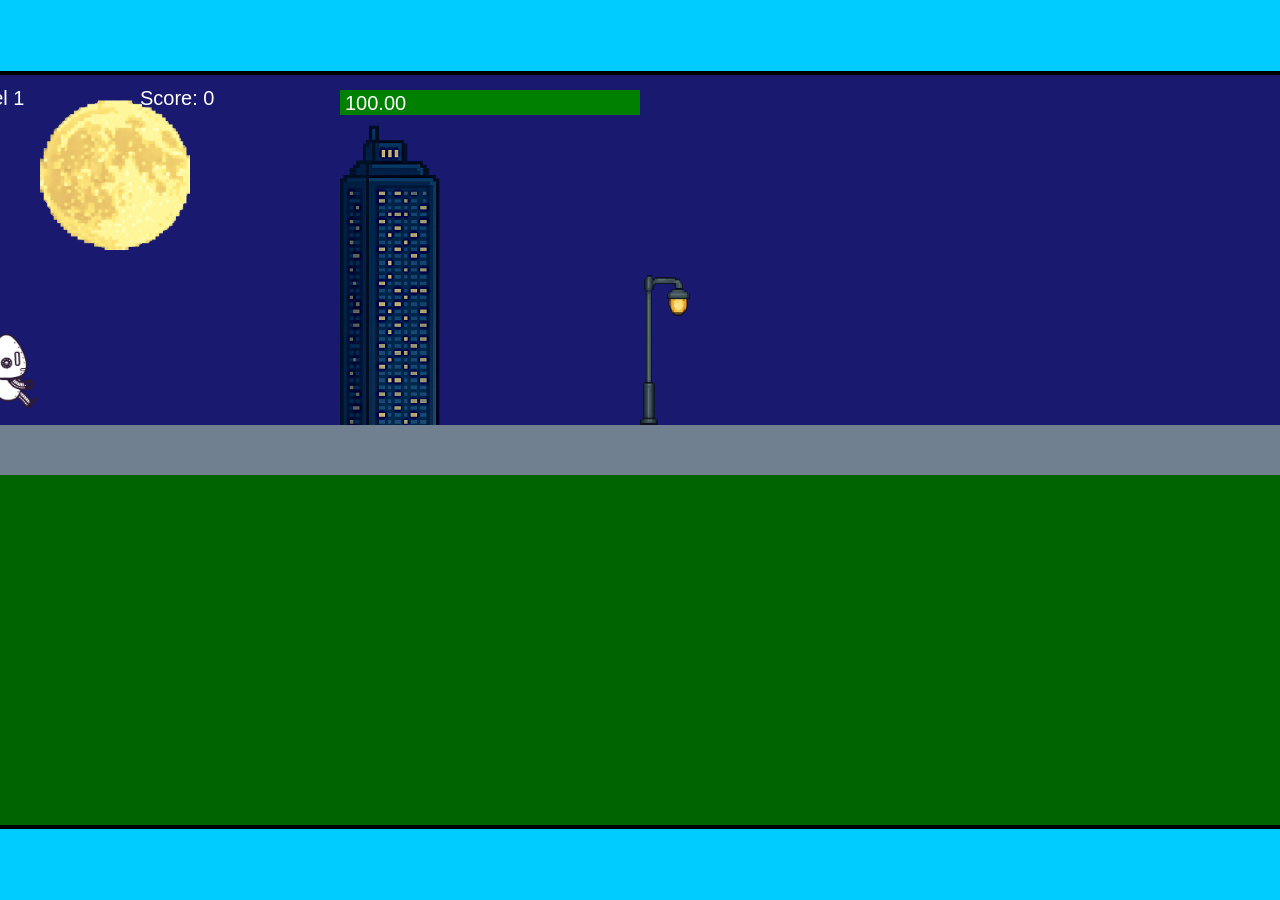
<file: fsd-projects/runtime/index.html>
<!DOCTYPE html>
<html lang="en">
  <head>
    <meta charset="UTF-8" />
    <meta name="viewport" content="width=device-width, initial-scale=1.0" />
    <title>Runtime Neo</title>
    <link rel="stylesheet" href="runtime.css" />
    <script src="https://code.jquery.com/jquery-3.1.0.js"></script>
    <script src="setup.js"></script>
    <script src="levels.js"></script>
    <script src="scenery.js"></script>
    <script src="student.js"></script>
    <script src="main.js"></script>
  </head>
  <body id="body">
    <canvas id="gameCanvas" width="1400" height="750"></canvas>
    <img id="player" src="images/halle.png" />
    <img id="projectile" src="images/projectile.png" />
    <img id="basicPlatform" src="images/interactable/basicPlatform.png" />
    <img id="spikes" src="images/interactable/spikes.png" />
    <img id="bug" src="images/interactable/bug.png" />
    <img id="healthUp" src="images/interactable/healthUp.png" />
    <img id="flag" src="images/interactable/flag.png" />
    <img id="moon" src="images/backgrounds/moon.png" />
    <img id="building" src="images/backgrounds/building.png" />
    <img id="lamp" src="images/backgrounds/lamp.png" />
  </body>
</html>
</file>
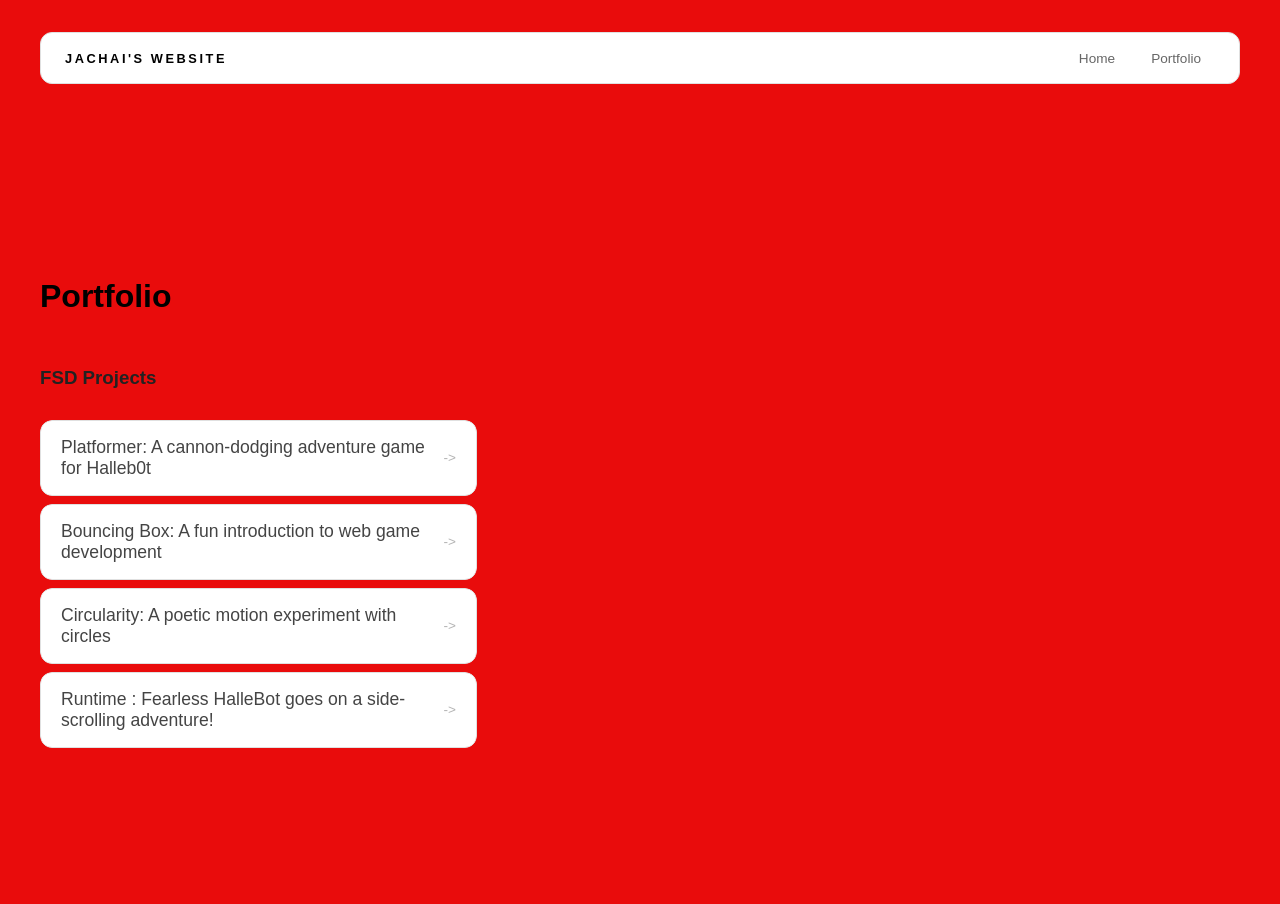
<file: portfolio.html>
<!DOCTYPE html>
<html>
 <head>
   <title>Jachai's Website</title>
    <link rel="stylesheet" href="style.css" />
 </head>


 <body>
   <!-- All content goes here -->
   <div id="all-contents">
      <nav>
       <h1>Jachai's Website</h1>
       <ul id="nav-ul">
         <li class="nav-li">
 <a href="index.html">Home</a>
</li>
<li class="nav-li">
 <a href="portfolio.html">Portfolio</a>
</li>
</ul>
</nav>


 <main>
<div class="content">
   <h1>Portfolio</h1>
   <h3>FSD Projects</h3>
   <ul id="portfolio">
<li>
 <a href="fsd-projects/platformer/">Platformer: A cannon-dodging adventure game for Halleb0t</a>
</li>
<li>
 <a href="fsd-projects/bouncing-box/">Bouncing Box: A fun introduction to web game development</a>
</li>
<li>
 <a href="fsd-projects/circularity/">Circularity: A poetic motion experiment with circles</a>
</li>
<li>
<a href="fsd-projects/runtime/">Runtime : Fearless HalleBot goes on a side-scrolling adventure!</a>
</li>
   </ul>


   <!-- ASD Projects will go here -->


 </div>
 </main>
   </div>
 </body>
</html>
</file>
<file: fsd-projects/runtime/runtime.css>
/* runtime.css */
/* Styles for Runtime Neo auto-runner game */

img {
  display: none;
}

#gameCanvas {
  position: absolute;
  border: 4px solid #000;
  top: 50%;
  left: 50%;
  transform: translate(-50%, -50%);
}

body {
  margin: 0;
  background-color: #00ccff;
  font-family: Arial, sans-serif;
  text-align: center;
  overflow: hidden;
}
</file>
<file: style.css>
* {
 box-sizing: border-box;
}


body {
 margin: 0;
 background: #947706;
 color: #222;
 font-family: "Helvetica Neue", Arial, sans-serif;
}


#all-contents {
 max-width: 1500px;
 min-height: 100vh;
 margin: 0 auto;
 padding: 32px 40px;
}
* {
box-sizing: border-box;
}








body {
margin: 0;
background: #e90c0c;
color: #222;
font-family: "Helvetica Neue", Arial, sans-serif;
}








#all-contents {
max-width: 1500px;
min-height: 100vh;
margin: 0 auto;
padding: 32px 40px;
}
main {
display: grid;
grid-template-columns: minmax(220px, 1fr) minmax(420px, 1.6fr);
align-items: center;
min-height: calc(100vh - 160px);
gap: clamp(32px, 5vw, 80px);
}
.sidebar {
width: 100%;
}
.content {
display: flex;
flex-direction: column;
align-items: flex-start;
gap: 12px;
}
h2 {
margin: 0;
font-size: clamp(4rem, 10vw, 7rem);
line-height: 0.9;
font-weight: 900;
letter-spacing: -0.04em;
text-transform: uppercase;
color: #000;








}
.content > p {
margin: 0;
color: #999;
font-size: 0.9rem;
text-transform: uppercase;
letter-spacing: 0.15em;
line-height: 1.4;
}
#interests {
margin-top: 32px;
width: 100%;
}
#interests h3 {
margin: 0 0 12px;
font-size: 0.75rem;
font-weight: 700;
text-transform: uppercase;
letter-spacing: 0.2em;
color: #aaa;
}
#interests ul {
list-style: none;
margin: 0;
padding: 0;
display: flex;
flex-wrap: wrap;
gap: 8px;
}
#interests li {
color: #555;
font-size: 1rem;
font-weight: 600;
padding: 10px 20px;
background: #fff;
border: 1px solid #ddd;
border-radius: 100px;
transition:
background 0.25s ease,
color 0.25s ease,
transform 0.25s ease;
cursor: default;
}
#interests li:hover {
background: #000;
color: #fff;








border-color: #000;
transform: translateY(-2px);
}
.sidebar-img {
width: 100%;
max-width: 760px;
aspect-ratio: 3 / 4;
object-fit: cover;
display: block;
border-radius: 16px;
filter: grayscale(100%);
box-shadow: 0 8px 30px rgba(0, 0, 0, 0.12);
transition:
filter 0.4s ease,
transform 0.4s ease,
box-shadow 0.4s ease;
}
.sidebar-img:hover {
filter: grayscale(0%);
transform: translateY(-4px);
box-shadow: 0 16px 40px rgba(0, 0, 0, 0.18);
}
nav {
display: flex;
justify-content: space-between;
align-items: center;
margin-bottom: 48px;
padding: 16px 24px;
background: #fff;
border: 1px solid #e0e0e0;
border-radius: 12px;
}
nav h1 {
margin: 0;
font-size: 0.8rem;
font-weight: 700;
text-transform: uppercase;
letter-spacing: 0.2em;
color: #000;
}
#nav-ul {
list-style: none;
display: flex;
gap: 8px;
margin: 0;
padding: 0;
}
.nav-li a {
color: #666;
text-decoration: none;
font-size: 0.85rem;
font-weight: 500;
padding: 6px 14px;
border-radius: 8px;
transition:
background 0.25s ease,
color 0.25s ease;
}
.nav-li a:hover {
background: #000;
color: #fff;
}
* {
box-sizing: border-box;
}








body {
margin: 0;
background: #e90c0c;
color: #222;
font-family: "Helvetica Neue", Arial, sans-serif;
}








#all-contents {
max-width: 1500px;
min-height: 100vh;
margin: 0 auto;
padding: 32px 40px;
}
main {
display: grid;
grid-template-columns: minmax(220px, 1fr) minmax(420px, 1.6fr);
align-items: center;
min-height: calc(100vh - 160px);
gap: clamp(32px, 5vw, 80px);
}
.sidebar {
width: 100%;
}
.content {
display: flex;
flex-direction: column;
align-items: flex-start;
gap: 12px;
}
h2 {
margin: 0;
font-size: clamp(4rem, 10vw, 7rem);
line-height: 0.9;
font-weight: 900;
letter-spacing: -0.04em;
text-transform: uppercase;
color: #000;








}
.content > p {
margin: 0;
color: #999;
font-size: 0.9rem;
text-transform: uppercase;
letter-spacing: 0.15em;
line-height: 1.4;
}
#interests {
margin-top: 32px;
width: 100%;
}
#interests h3 {
margin: 0 0 12px;
font-size: 0.75rem;
font-weight: 700;
text-transform: uppercase;
letter-spacing: 0.2em;
color: #aaa;
}
#interests ul {
list-style: none;
margin: 0;
padding: 0;
display: flex;
flex-wrap: wrap;
gap: 8px;
}
#interests li {
color: #555;
font-size: 1rem;
font-weight: 600;
padding: 10px 20px;
background: #fff;
border: 1px solid #ddd;
border-radius: 100px;
transition:
background 0.25s ease,
color 0.25s ease,
transform 0.25s ease;
cursor: default;
}
#interests li:hover {
background: #000;
color: #fff;








border-color: #000;
transform: translateY(-2px);
}
.sidebar-img {
width: 100%;
max-width: 760px;
aspect-ratio: 3 / 4;
object-fit: cover;
display: block;
border-radius: 16px;
filter: grayscale(100%);
box-shadow: 0 8px 30px rgba(0, 0, 0, 0.12);
transition:
filter 0.4s ease,
transform 0.4s ease,
box-shadow 0.4s ease;
}
.sidebar-img:hover {
filter: grayscale(0%);
transform: translateY(-4px);
box-shadow: 0 16px 40px rgba(0, 0, 0, 0.18);
}
nav {
display: flex;
justify-content: space-between;
align-items: center;
margin-bottom: 48px;
padding: 16px 24px;
background: #fff;
border: 1px solid #e0e0e0;
border-radius: 12px;
}
nav h1 {
margin: 0;
font-size: 0.8rem;
font-weight: 700;
text-transform: uppercase;
letter-spacing: 0.2em;
color: #000;
}
#nav-ul {
list-style: none;
display: flex;
gap: 8px;
margin: 0;
padding: 0;
}
.nav-li a {
color: #666;
text-decoration: none;
font-size: 0.85rem;
font-weight: 500;
padding: 6px 14px;
border-radius: 8px;
transition:
background 0.25s ease,
color 0.25s ease;
}
.nav-li a:hover {
background: #000;
color: #fff;
}
/* Portfolio styles */
.content h1 {
 color: black;
}


#portfolio {
 list-style: none;
 margin: 0;
 padding: 0;
 width: 100%;
 display: flex;
 flex-direction: column;
 gap: 8px;
}


#portfolio li {
 border-radius: 12px;
 overflow: hidden;
}


#portfolio a {
 display: flex;
 justify-content: space-between;
 align-items: center;
 text-decoration: none;
 color: #444;
 padding: 16px 20px;
 font-size: 1.1rem;
 font-weight: 500;
 background: #fff;
 border: 1px solid #e0e0e0;
 border-radius: 12px;
 transition: background 0.25s ease, color 0.25s ease, transform 0.25s ease;
}


#portfolio a:hover {
 background: #000;
 color: #fff;
 transform: translateX(4px);
}


#portfolio a::after {
 content: "->";
 font-size: 0.85rem;
 opacity: 0.4;
 transition: opacity 0.25s ease;
 white-space: nowrap;
}


#portfolio a:hover::after {
 opacity: 1;
}
</file>
